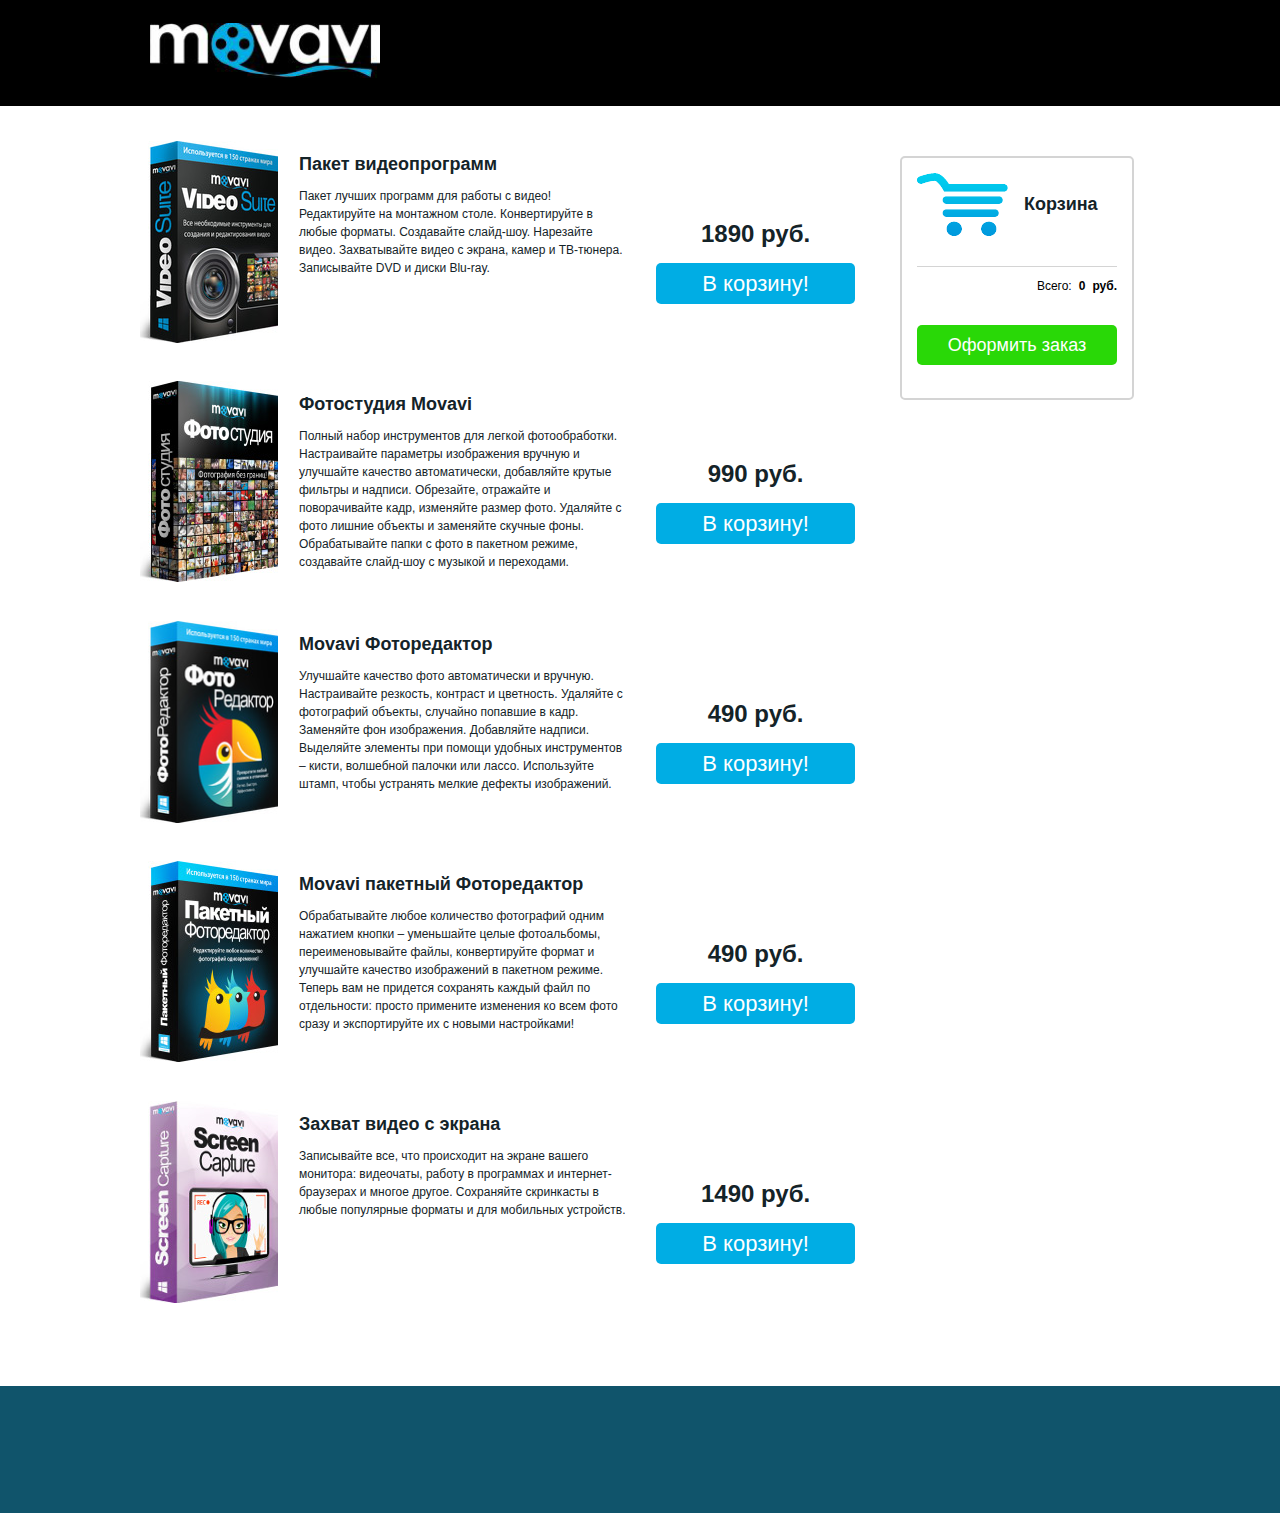
<file: index.html>
<!DOCTYPE html>
<html lang="ru">

<head>
    <meta charset="utf-8">
    <title>Movavi</title>
    <link href="https://fonts.googleapis.com/css?family=Roboto" rel="stylesheet">
    <link rel="stylesheet" href="css/Normalize.css">
    <link rel="stylesheet" href="css/movavi.css">
    <meta name=" viewport " content="width=device-width, initial-scale=1 ">
    <meta name="format-detection " content="telephone-no ">
</head>

<body>
    <header class="page-header">
        <div class="container">
            <div class="header__logo">
                <a href="index.html">
                    <img src="img/logo.png" alt="Логотип Монави">
                </a>
            </div>
        </div>
    </header>
    <main class="page-main">
        <section class="goods">

        </section>
        <section class="basket">
            <div class="basket__img">
                <img src="img/корзина_img.png" alt="корзина">
                <div class="basket__text">Корзина</div>
            </div>
            <div class="basket__list">
            </div>
            <div class="basket__summ">
                <div class="basket__summ-text">Всего:</div>
                <div class="basket__summ-wrap">
                    <div class="basket__summ-number">0</div><span class="basket__summ-currency">руб.</span>
                </div>
            </div>
            <button class="basket__button button">Оформить заказ</button>
        </section>
    </main>
    <footer class="page-footer">
    </footer>

    <script src="js/movavi-2.js"></script>
</body>

</html>
</file>
<file: css/movavi.css>
/* html {
    overflow-x: hidden;
} */

body {
    font-family: 'arial', sans-serif;
    font-size: 12px;
    line-height: 18px;
    color: #142328;
    font-weight: normal;
    text-align: left;
}

ul,
li {
    list-style: none;
    padding: 0;
    margin: 0;
}

img {
    width: 100%;
    height: auto;
}

a {
    text-decoration: none;
    color: black;
}

.button {
    display: inline-block;
    padding: 8px 46px;
    font-size: 22px;
    text-align: center;
    vertical-align: middle;
    color: white;
    background-color: #00ade4;
    border: none;
    border-radius: 5px;
}

.container,
.page-main {
    width: 1000px;
    margin: 0 auto;
    position: relative;
}

.page-main {
    padding: 5px 0;
    padding-bottom: 45px;
    display: flex;
    align-items: flex-start;
}

.page-header {
    background-color: #000000;
    width: 100%;
}

.header__logo {
    padding: 23px 10px;
    width: 230px;
}

.goods__item {
    display: flex;
    margin-top: 30px;
    margin-bottom: 32px;
    max-width: 760px;
}

.goods__img-wrap {
    width: 138px;
}

.goods__text-wrap {
    width: 43.5%;
    margin: 0 21px;
}

.goods__text {
    min-height: 150px
}

.goods__title {
    font-size: 18px;
    margin: 14px 0;
}

.goods__button-wrap {
    width: 210px;
    margin: auto 0;
    padding-top: 40px;
    text-align: center;
    font-weight: bold;
}

.goods__price,
.goods__currency {
    margin-bottom: 20px;
    font-size: 24px;
}

.goods__currency {
    margin-left: 5px;
}

.goods__price-wrap {
    display: flex;
    justify-content: center;
}

.goods__button {
    display: inline-block;
}

.page-footer {
    width: 100%;
    min-height: 127px;
    background-color: #10546b;
    padding: 0 10px;
    margin: 0 auto;
}

.basket {
    width: 200px;
    border: 2px solid #d4d4d4;
    border-radius: 5px;
    padding: 15px;
    margin-top: 45px;
    min-height: 210px;
    position: sticky;
    top: 0;
    background: #fff;
}

.basket__list {
    margin-top: 30px;
}

.basket__img {
    width: 120px;
    display: flex;
    align-items: center;
}

.basket__text {
    margin: 0 16px;
    font-size: 18px;
    font-weight: bold;
}

.basket__item {
    display: flex;
    position: relative;
    margin: 5px 0;
}

.basket__item-img {
    width: 11px;
    position: absolute;
    top: 3px;
}

.basket__item-text,
.basket__item-price {
    color: #000000
}

.basket__item-text {
    line-height: 15px;
    margin-left: 17px;
    margin-bottom: 7px;
    width: 100px;
}

.basket__item-price {
    font-weight: bold;
    margin-left: 28px;
}

.basket__summ {
    text-align: right;
    display: flex;
    margin-top: 22px;
    padding-top: 10px;
    border-top: 1px solid #d4d4d4;
}

.basket__summ-text,
.basket__summ-number,
.basket__summ-currency {
    display: inline-block;
    color: #000000;
}

.basket__summ-text {
    margin-left: auto;
}

.basket__summ-currency,
.basket__summ-number {
    margin-left: 7px;
}

.basket__summ-wrap {
    font-weight: bold;
}

.basket__button {
    background: #29d807;
    padding: 10px 0;
    width: 200px;
    margin-top: 30px;
    font-size: 18px;
}
</file>
